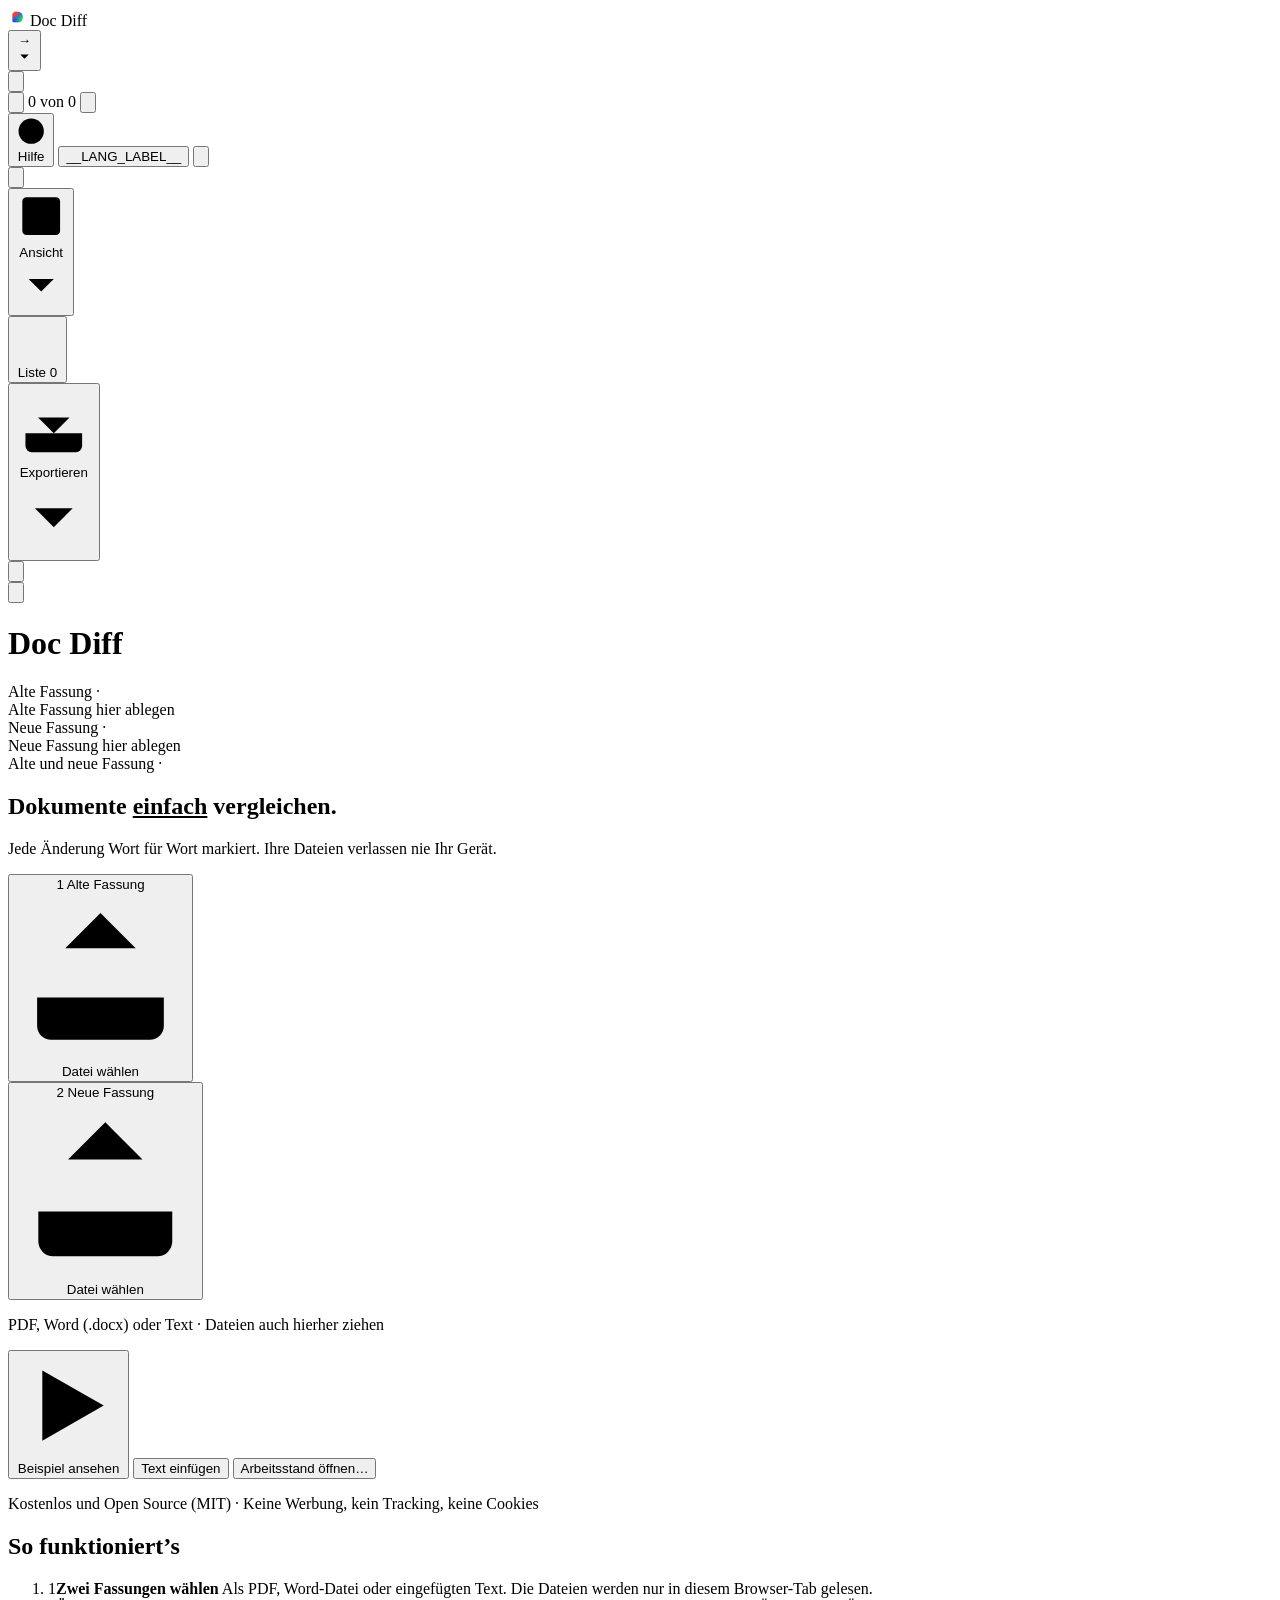
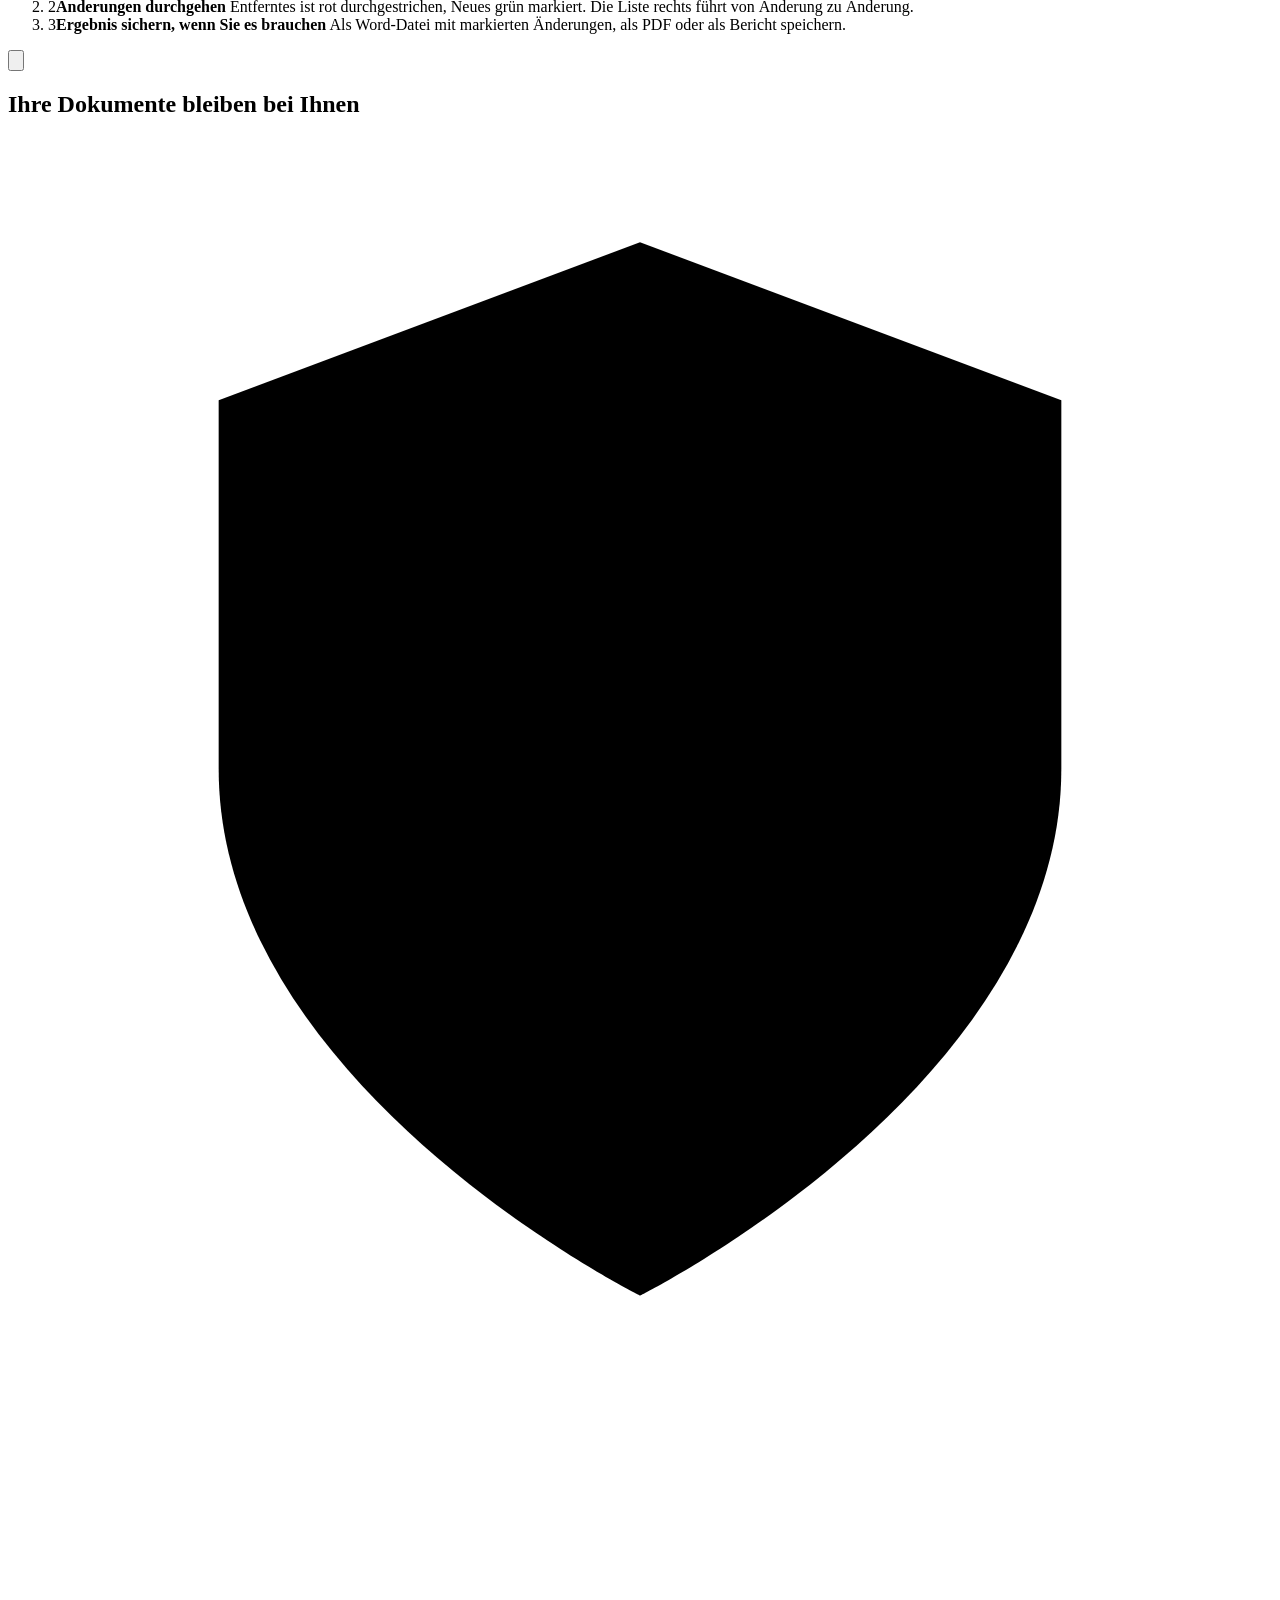
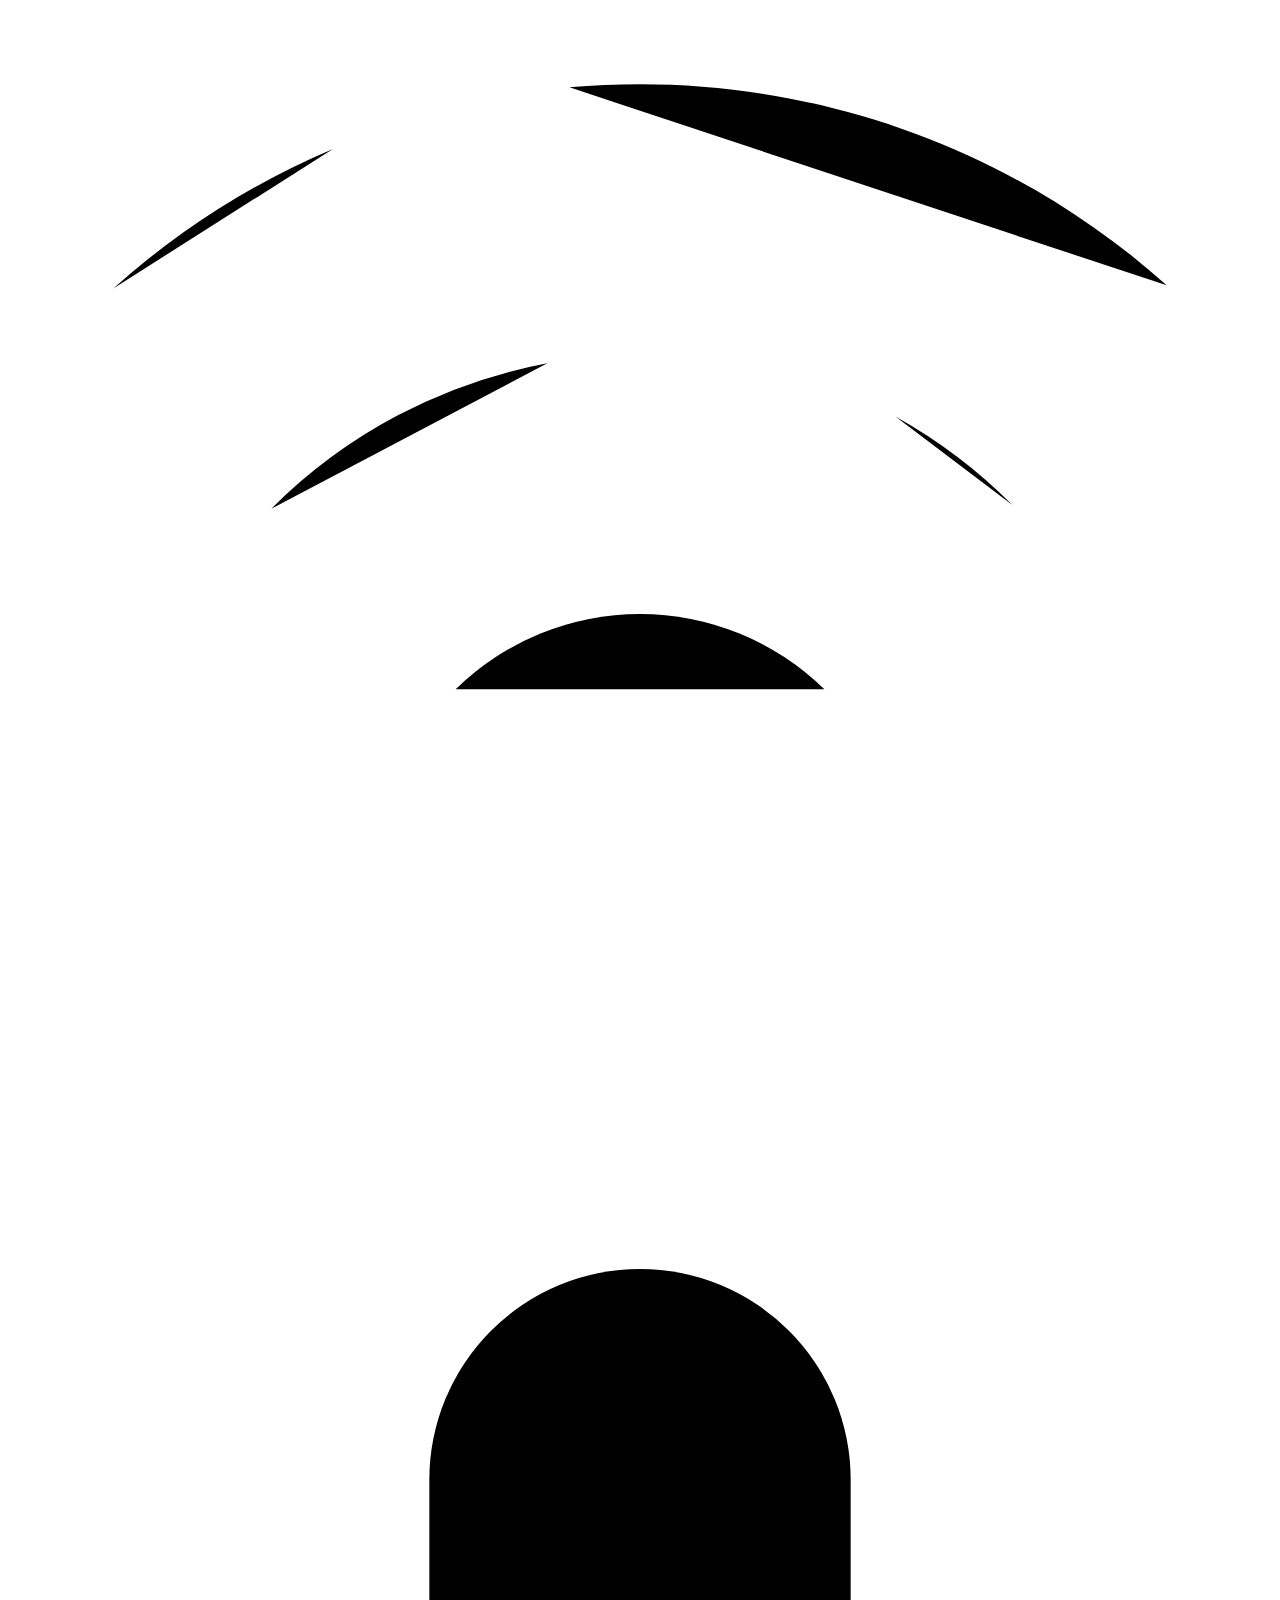
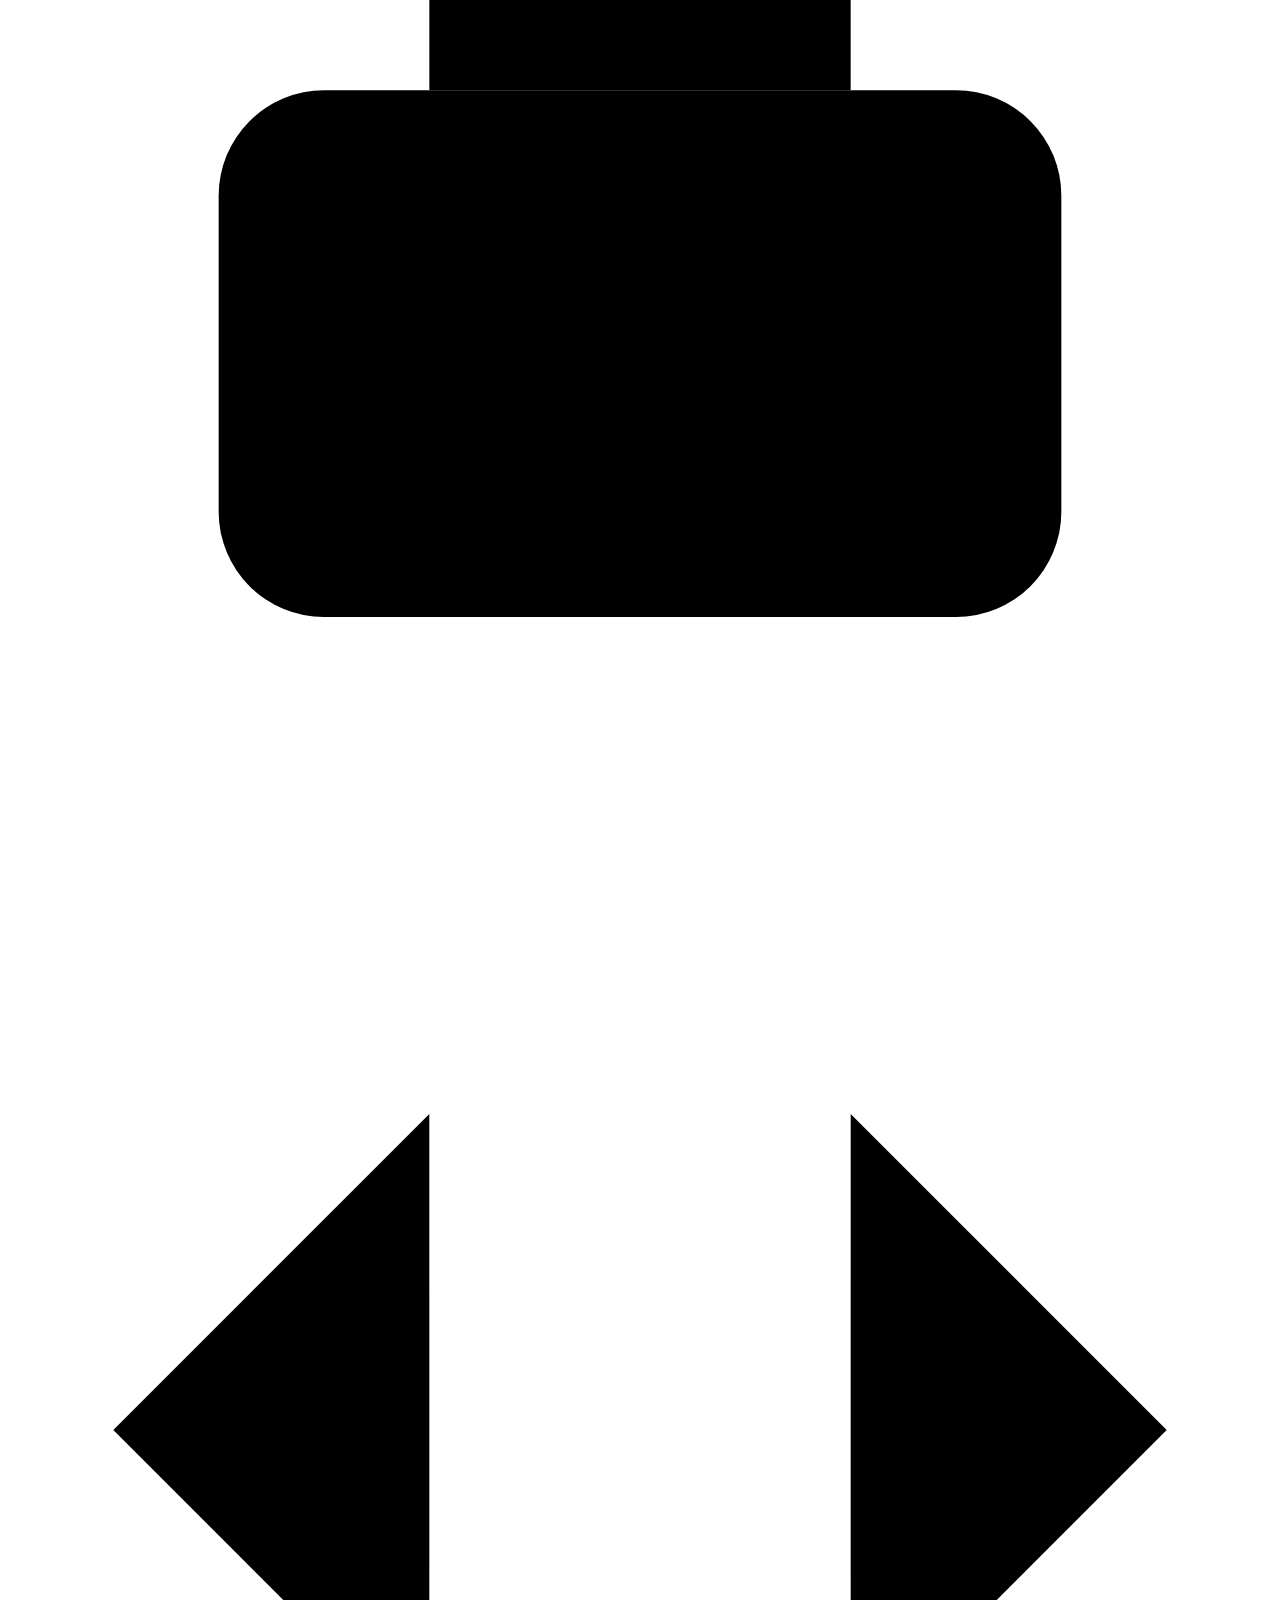
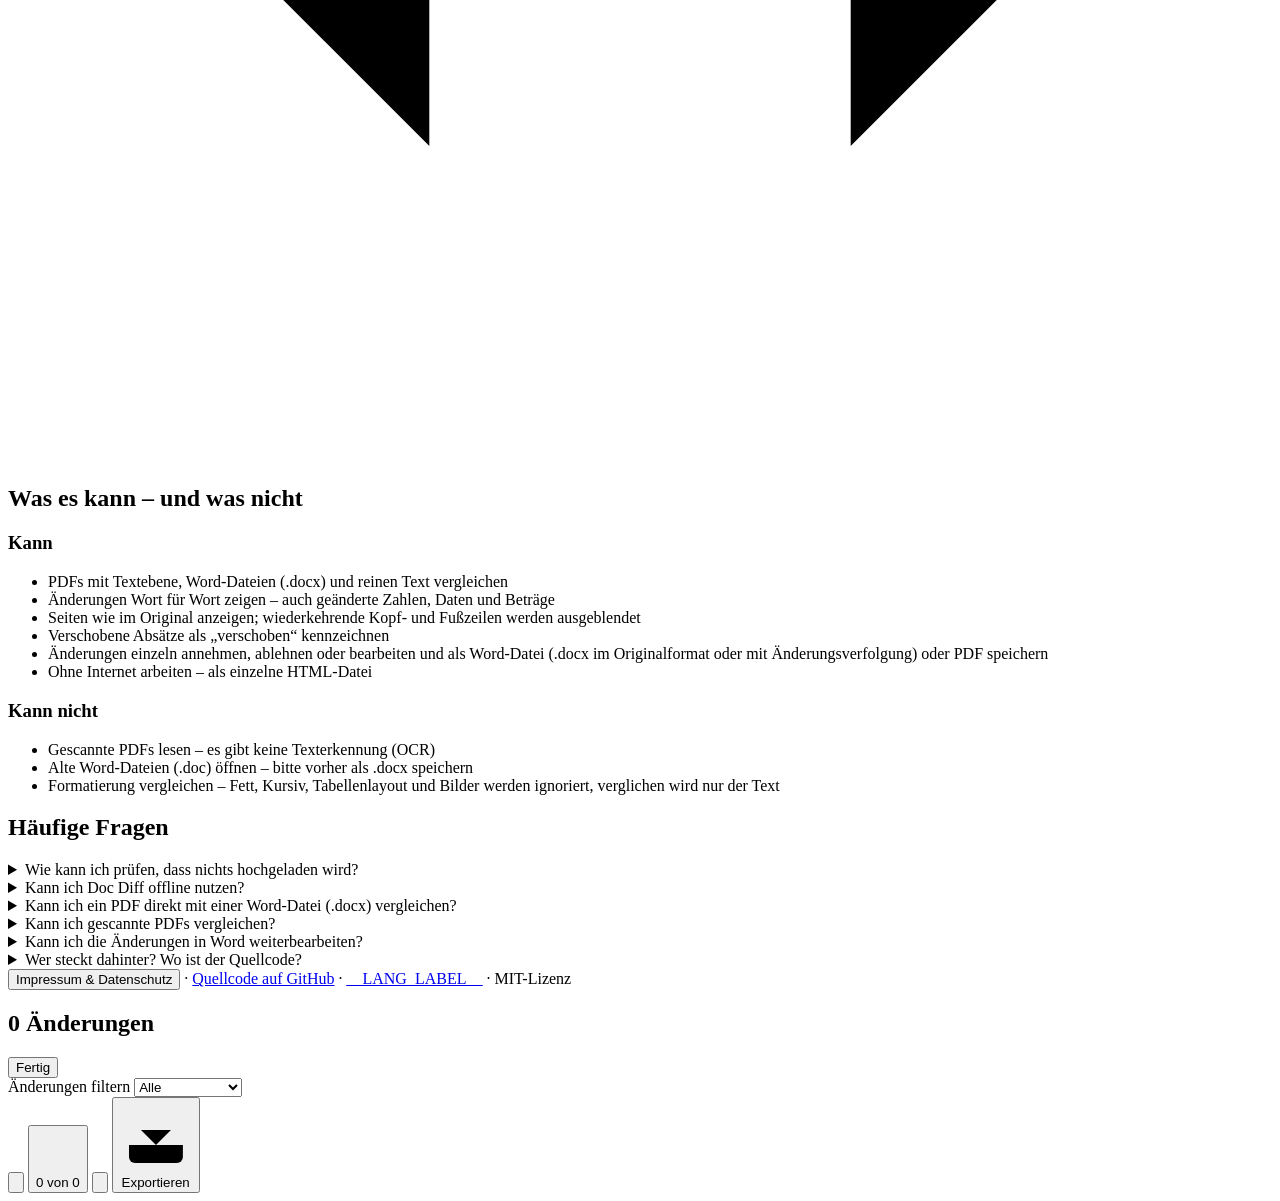
<file: src/template.html>
<!DOCTYPE html>
<!--
  Doc Diff — 100% Client-Side Document Comparison (PDF / DOCX / TXT)
  Copyright (c) 2026 Tobias Schnorpfeil (MIT License)
  Website: https://docdiff.app
  Repository: https://github.com/tschnorpfeil/docdiff

  Security & Privacy Architecture:
  - Zero-Backend, Zero-Network: Enforced via Content-Security-Policy (connect-src 'none'; form-action 'none')
  - Zero-Persistence: All parsing and diffing runs strictly in volatile browser RAM (no localStorage, IndexedDB, or cookies)
  - Standalone Single-File HTML: Works both hosted on static pages and opened locally via file://

  Bundled Open-Source Components (see THIRD_PARTY_NOTICES.md):
  - Geist & Geist Mono Fonts: Copyright (c) Vercel, Inc. (SIL Open Font License 1.1)
  - Mozilla PDF.js v3.11.174: Copyright (c) Mozilla Foundation (Apache License 2.0)
  - Mammoth.js v1.6.0: Copyright (c) Michael Williamson (BSD-2-Clause License)
  - jsdiff v5.2.0: Copyright (c) Kevin Decker (BSD-3-Clause License)
-->
<html __HTML_ATTRS__>
<head>
  <meta charset="UTF-8" />
  <meta name="viewport" content="width=device-width, initial-scale=1.0, viewport-fit=cover" />
  <!-- Hardened Content Security Policy: Physically blocks all outbound network connections (connect-src 'none') -->
  <meta http-equiv="Content-Security-Policy" content="default-src 'none'; script-src 'unsafe-inline'; style-src 'unsafe-inline'; font-src data:; img-src 'self' data: blob:; manifest-src 'self'; connect-src 'none'; media-src 'none'; object-src 'none'; child-src 'none'; worker-src blob:; frame-src 'none'; form-action 'none'; base-uri 'none';" />
  <meta name="referrer" content="no-referrer" />
  <meta name="color-scheme" content="light dark" />
  <!-- Dark theme before the first paint: the app script runs only at the end of the large body, so
       without this the page paints light first and fades its buttons and drop slots to dark. -->
  <script>if (window.matchMedia && matchMedia('(prefers-color-scheme: dark)').matches) document.documentElement.classList.add('dark');</script>
  <title>__I18N:metaTitle__</title>
  <meta name="description" content="__I18N:metaDescription__" />
  <meta name="application-name" content="Doc Diff" />
  <meta name="author" content="Tobias Schnorpfeil" />
  <meta name="theme-color" media="(prefers-color-scheme: light)" content="#f9f9f9" />
  <meta name="theme-color" media="(prefers-color-scheme: dark)" content="#060606" />
  <link rel="canonical" href="__PAGE_URL__" />
  <link rel="alternate" hreflang="de" href="https://docdiff.app/" />
  <link rel="alternate" hreflang="en" href="https://docdiff.app/en/" />
  <link rel="alternate" hreflang="x-default" href="https://docdiff.app/" />
  <link rel="alternate" type="text/plain" href="https://docdiff.app/llms.txt" title="LLMs.txt" />
  <link rel="alternate" type="text/plain" href="https://docdiff.app/llms-full.txt" title="LLMs-full.txt" />
  <link rel="icon" type="image/svg+xml" href="data:image/svg+xml,%3Csvg xmlns='http://www.w3.org/2000/svg' viewBox='100 80 340 340' fill='none'%3E%3Cdefs%3E%3ClinearGradient id='gp' x1='135' y1='115' x2='395' y2='395' gradientUnits='userSpaceOnUse'%3E%3Cstop offset='0%25' stop-color='%23ff3b30'/%3E%3Cstop offset='24%25' stop-color='%23ef4444'/%3E%3Cstop offset='50%25' stop-color='%232563eb'/%3E%3Cstop offset='68%25' stop-color='%230284c7'/%3E%3Cstop offset='88%25' stop-color='%2310b981'/%3E%3Cstop offset='100%25' stop-color='%2334c759'/%3E%3C/linearGradient%3E%3CradialGradient id='gr' cx='22%25' cy='18%25' r='50%25'%3E%3Cstop offset='0%25' stop-color='%23ff3b30'/%3E%3Cstop offset='100%25' stop-color='%23ff3b30' stop-opacity='0'/%3E%3C/radialGradient%3E%3CradialGradient id='gb' cx='24%25' cy='80%25' r='55%25'%3E%3Cstop offset='0%25' stop-color='%231d4ed8' stop-opacity='0.95'/%3E%3Cstop offset='100%25' stop-color='%232563eb' stop-opacity='0'/%3E%3C/radialGradient%3E%3CradialGradient id='gg' cx='84%25' cy='68%25' r='58%25'%3E%3Cstop offset='0%25' stop-color='%2330d158'/%3E%3Cstop offset='100%25' stop-color='%2310b981' stop-opacity='0'/%3E%3C/radialGradient%3E%3CclipPath id='dChip'%3E%3Cpath d='M 122 170 L 194 98 H 262 C 358 98 420 162 420 256 C 420 350 358 414 262 414 H 170 C 143.5 414 122 392.5 122 366 Z'/%3E%3C/clipPath%3E%3C/defs%3E%3Cg clip-path='url(%23dChip)'%3E%3Crect x='100' y='80' width='340' height='340' fill='url(%23gp)'/%3E%3Crect x='100' y='80' width='340' height='340' fill='url(%23gb)'/%3E%3Crect x='100' y='80' width='340' height='340' fill='url(%23gr)'/%3E%3Crect x='100' y='80' width='340' height='340' fill='url(%23gg)'/%3E%3C/g%3E%3C/svg%3E" />
  <link rel="icon" href="__ASSET_BASE__favicon.ico" sizes="any" />
  <link rel="apple-touch-icon" href="__ASSET_BASE__apple-touch-icon.png" />
  <link rel="manifest" href="__ASSET_BASE__manifest.webmanifest" />
  <meta property="og:type" content="website" />
  <meta property="og:url" content="__PAGE_URL__" />
  <meta property="og:site_name" content="Doc Diff" />
  <meta property="og:locale" content="__OG_LOCALE__" />
  <meta property="og:locale:alternate" content="__OG_LOCALE_ALT__" />
  <meta property="og:title" content="__I18N:metaTitle__" />
  <meta property="og:description" content="__I18N:metaDescription__" />
  <meta property="og:image" content="__OG_IMAGE__" />
  <meta property="og:image:type" content="image/png" />
  <meta property="og:image:width" content="2400" />
  <meta property="og:image:height" content="1260" />
  <meta property="og:image:alt" content="__I18N:ogImageAlt__" />
  <meta name="twitter:card" content="summary_large_image" />
  <meta name="twitter:title" content="__I18N:metaTitle__" />
  <meta name="twitter:description" content="__I18N:metaDescription__" />
  <meta name="twitter:image" content="__OG_IMAGE__" />
  <meta name="twitter:image:alt" content="__I18N:ogImageAlt__" />

  <!-- Structured data (schema.org). A data block: browsers never execute it. -->
  <script type="application/ld+json">
__JSON_LD__
  </script>

  <style>
__APP_CSS__
  </style>
</head>
<body>

  <input type="file" id="file-input-left" accept=".pdf,.docx,.txt,.md,.html" multiple style="display:none" />
  <input type="file" id="file-input-right" accept=".pdf,.docx,.txt,.md,.html" multiple style="display:none" />
  <input type="file" id="file-input-session" accept=".docdiff" style="display:none" />

  <!-- ── 1. TOP BAR: the only permanent chrome of the comparison (≈52 px) ───────────────── -->
  <header class="topbar" id="topbar">
    <div class="tb-left">
      <span class="tb-brand">
      <svg class="brand-logo" width="18" height="18" viewBox="0 0 512 512" fill="none" aria-hidden="true">
        <defs>
          <linearGradient id="blg-prism" x1="135" y1="115" x2="395" y2="395" gradientUnits="userSpaceOnUse">
            <stop offset="0%" stop-color="#ff3b30"/>
            <stop offset="24%" stop-color="#ef4444"/>
            <stop offset="50%" stop-color="#2563eb"/>
            <stop offset="68%" stop-color="#0284c7"/>
            <stop offset="88%" stop-color="#10b981"/>
            <stop offset="100%" stop-color="#34c759"/>
          </linearGradient>
          <radialGradient id="blg-bot" cx="24%" cy="80%" r="55%">
            <stop offset="0%" stop-color="#1d4ed8" stop-opacity="0.95"/>
            <stop offset="100%" stop-color="#2563eb" stop-opacity="0"/>
          </radialGradient>
          <radialGradient id="blg-top" cx="22%" cy="18%" r="50%">
            <stop offset="0%" stop-color="#ff3b30"/>
            <stop offset="100%" stop-color="#ff3b30" stop-opacity="0"/>
          </radialGradient>
          <radialGradient id="blg-right" cx="84%" cy="68%" r="58%">
            <stop offset="0%" stop-color="#30d158"/>
            <stop offset="100%" stop-color="#10b981" stop-opacity="0"/>
          </radialGradient>
          <clipPath id="blg-chip">
            <path d="M 122 170 L 194 98 H 262 C 358 98 420 162 420 256 C 420 350 358 414 262 414 H 170 C 143.5 414 122 392.5 122 366 Z"/>
          </clipPath>
        </defs>
        <g clip-path="url(#blg-chip)">
          <rect x="100" y="80" width="340" height="360" fill="url(#blg-prism)"/>
          <rect x="100" y="80" width="340" height="360" fill="url(#blg-bot)"/>
          <rect x="100" y="80" width="340" height="360" fill="url(#blg-top)"/>
          <rect x="100" y="80" width="340" height="360" fill="url(#blg-right)"/>
        </g>
      </svg>
        <span class="app-title">Doc Diff</span>
      </span>

      <div class="pop-wrap compare-only" id="files-wrap">
        <button type="button" class="tb-files" id="btn-files" aria-expanded="false" aria-controls="files-pop">
          <span class="tb-file" id="files-left" aria-hidden="true"></span>
          <span class="tb-file-arrow" aria-hidden="true">→</span>
          <span class="tb-file" id="files-right" aria-hidden="true"></span>
          <span class="sr-only" id="files-label"></span>
          <svg class="icon tb-chev" viewBox="0 0 24 24" aria-hidden="true"><path d="m6 9 6 6 6-6"/></svg>
        </button>
        <div class="popover files-pop" id="files-pop" role="group" aria-labelledby="files-pop-title" hidden>
          <h2 class="sr-only" id="files-pop-title" data-i18n="filesTitle">Dokumente</h2>
          <section class="fp-doc">
            <p class="fp-role" data-i18n="colLeft">Alte Fassung</p>
            <p class="fp-name" id="fp-name-left"></p>
            <p class="fp-meta" id="meta-left"></p>
            <div class="fp-actions">
            <button type="button" class="btn fp-btn" id="btn-upload-left" aria-label="Alte Fassung ersetzen…" data-i18n-label="replaceLeft">
              <svg class="icon" viewBox="0 0 24 24" aria-hidden="true"><path d="M21 15v4a2 2 0 0 1-2 2H5a2 2 0 0 1-2-2v-4"/><polyline points="17 8 12 3 7 8"/><line x1="12" y1="3" x2="12" y2="15"/></svg>
              <span data-i18n="replaceShort">Ersetzen…</span>
            </button>
            <button type="button" class="btn btn-ghost fp-btn" id="btn-clear-left" aria-label="Alte Fassung entfernen" data-i18n-label="slotClearLeft" hidden><span data-i18n="removeShort">Entfernen</span></button>
            </div>
          </section>
          <section class="fp-doc">
            <p class="fp-role" data-i18n="colRight">Neue Fassung</p>
            <p class="fp-name" id="fp-name-right"></p>
            <p class="fp-meta" id="meta-right"></p>
            <div class="fp-actions">
            <button type="button" class="btn fp-btn" id="btn-upload-right" aria-label="Neue Fassung ersetzen…" data-i18n-label="replaceRight">
              <svg class="icon" viewBox="0 0 24 24" aria-hidden="true"><path d="M21 15v4a2 2 0 0 1-2 2H5a2 2 0 0 1-2-2v-4"/><polyline points="17 8 12 3 7 8"/><line x1="12" y1="3" x2="12" y2="15"/></svg>
              <span data-i18n="replaceShort">Ersetzen…</span>
            </button>
            <button type="button" class="btn btn-ghost fp-btn" id="btn-clear-right" aria-label="Neue Fassung entfernen" data-i18n-label="slotClearRight" hidden><span data-i18n="removeShort">Entfernen</span></button>
            </div>
          </section>
          <div class="fp-foot">
            <button type="button" class="btn btn-ghost fp-btn" id="btn-swap-docs">
              <svg class="icon" viewBox="0 0 24 24" aria-hidden="true"><path d="m16 3 4 4-4 4"/><path d="M20 7H4"/><path d="m8 21-4-4 4-4"/><path d="M4 17h16"/></svg>
              <span data-i18n="swapBtn">Alte und neue Fassung tauschen</span>
            </button>
          </div>
        </div>
      </div>
      <!-- Direct swap: forwards to #btn-swap-docs (same handler, same unsaved-work guard) -->
      <button type="button" class="tb-icon-btn tb-swap compare-only hide-phone" id="btn-swap-quick" aria-label="Alte und neue Fassung tauschen" data-i18n-label="swapBtn" data-tooltip="">
        <svg class="icon" viewBox="0 0 24 24" aria-hidden="true"><path d="m16 3 4 4-4 4"/><path d="M20 7H4"/><path d="m8 21-4-4 4-4"/><path d="M4 17h16"/></svg>
      </button>
    </div>

    <div class="tb-center compare-only">
      <div class="stepper" role="group" aria-label="Änderungen durchgehen" data-i18n-label="dockLabel">
        <button type="button" class="tb-icon-btn" id="btn-prev" aria-label="Vorherige Änderung" data-i18n-label="prevLabel">
          <svg class="icon" viewBox="0 0 24 24" aria-hidden="true"><path d="m15 18-6-6 6-6"/></svg>
        </button>
        <span class="step-pos" id="step-pos">0 von 0</span>
        <button type="button" class="tb-icon-btn" id="btn-next" aria-label="Nächste Änderung" data-i18n-label="nextLabel">
          <svg class="icon" viewBox="0 0 24 24" aria-hidden="true"><path d="m9 18 6-6-6-6"/></svg>
        </button>
      </div>
    </div>

    <div class="tb-right">
      <!-- Help: same place on the landing page and in the comparison -->
      <button type="button" class="btn btn-ghost hide-phone-compare" id="btn-help">
        <svg class="icon" viewBox="0 0 24 24" aria-hidden="true"><circle cx="12" cy="12" r="10"/><path d="M9.09 9a3 3 0 0 1 5.83 1c0 2-3 3-3 3"/><path d="M12 17h.01"/></svg>
        <span data-i18n="helpBtn">Hilfe</span>
      </button>
      <!-- Landing page only -->
      <button type="button" class="btn btn-ghost landing-only" id="btn-lang">__LANG_LABEL__</button>
      <button type="button" class="btn btn-icon btn-ghost landing-only" id="btn-theme">
        <svg class="icon" id="theme-icon" viewBox="0 0 24 24" aria-hidden="true"><path d="M12 3a6 6 0 0 0 9 9 9 9 0 1 1-9-9Z"/></svg>
      </button>

      <!-- Comparison only -->
      <div class="search compare-only" id="search-wrap">
        <button type="button" class="tb-icon-btn" id="btn-search" aria-expanded="false" aria-controls="search-panel" aria-label="Im Dokument suchen" data-i18n-label="searchLabel">
          <svg class="icon" viewBox="0 0 24 24" aria-hidden="true"><circle cx="11" cy="11" r="8"/><path d="m21 21-4.3-4.3"/></svg>
        </button>
        <div class="search-panel" id="search-panel" role="search" hidden>
          <svg class="icon search-glyph" viewBox="0 0 24 24" aria-hidden="true"><circle cx="11" cy="11" r="8"/><path d="m21 21-4.3-4.3"/></svg>
          <input type="search" id="search-input" autocomplete="off" spellcheck="false" enterkeyhint="search" aria-label="Im Dokument suchen" data-i18n-label="searchLabel" aria-describedby="search-count" />
          <span class="search-count" id="search-count" role="status" aria-live="polite" aria-atomic="true"></span>
          <button type="button" class="tb-icon-btn sm" id="btn-search-prev" aria-label="Vorheriger Treffer" data-i18n-label="searchPrev">
            <svg class="icon" viewBox="0 0 24 24" aria-hidden="true"><path d="m18 15-6-6-6 6"/></svg>
          </button>
          <button type="button" class="tb-icon-btn sm" id="btn-search-next" aria-label="Nächster Treffer" data-i18n-label="searchNext">
            <svg class="icon" viewBox="0 0 24 24" aria-hidden="true"><path d="m6 9 6 6 6-6"/></svg>
          </button>
          <button type="button" class="tb-icon-btn sm" id="btn-search-close" aria-label="Suche schließen" data-i18n-label="searchClose">
            <svg class="icon" viewBox="0 0 24 24" aria-hidden="true"><path d="M18 6 6 18"/><path d="m6 6 12 12"/></svg>
          </button>
        </div>
      </div>

      <div class="menu-wrap compare-only" id="view-menu-wrap">
        <button type="button" class="btn btn-ghost tb-btn hide-phone" id="btn-view-menu" aria-haspopup="menu" aria-expanded="false" aria-controls="view-menu">
          <svg class="icon tb-compact-icon" viewBox="0 0 24 24" aria-hidden="true"><rect width="18" height="18" x="3" y="3" rx="2"/><path d="M12 3v18"/></svg>
          <span class="tb-label" data-i18n="viewMenu">Ansicht</span>
          <svg class="icon tb-chev" viewBox="0 0 24 24" aria-hidden="true"><path d="m6 9 6 6 6-6"/></svg>
        </button>
        <div class="menu menu-right" id="view-menu" role="menu" aria-labelledby="btn-view-menu" hidden>
          <div class="menu-group hide-phone" role="group" aria-labelledby="vm-layout">
            <span class="menu-label" id="vm-layout" data-i18n="viewLayoutLabel">Darstellung</span>
            <div class="menu-seg">
              <button type="button" class="menu-item seg-item" role="menuitemradio" aria-checked="true" id="btn-mode-split"><svg class="icon" viewBox="0 0 24 24" aria-hidden="true"><rect width="18" height="16" x="3" y="4" rx="2"/><path d="M12 4v16"/></svg><span data-i18n="modeSplit">Nebeneinander</span></button>
              <button type="button" class="menu-item seg-item" role="menuitemradio" aria-checked="false" id="btn-mode-inline"><svg class="icon" viewBox="0 0 24 24" aria-hidden="true"><rect width="18" height="16" x="3" y="4" rx="2"/><path d="M3 12h18"/></svg><span data-i18n="modeInline">Untereinander</span></button>
            </div>
          </div>
          <div class="menu-sep hide-phone" role="separator"></div>
          <button type="button" class="menu-item" role="menuitemcheckbox" aria-checked="true" id="btn-page-breaks"><span class="mi-check" aria-hidden="true"></span><span data-i18n="pageBreaks">Seitenumbrüche anzeigen</span></button>
          <button type="button" class="menu-item" role="menuitemcheckbox" aria-checked="false" id="btn-only-changes"><span class="mi-check" aria-hidden="true"></span><span data-i18n="onlyChanges">Nur Änderungen</span></button>
          <button type="button" class="menu-item" role="menuitemcheckbox" aria-checked="true" id="btn-filter-hf"><span class="mi-check" aria-hidden="true"></span><span data-i18n="hfFilterBtn">Kopf-/Fußzeilen ausblenden</span><span class="mi-hint" id="hf-count-badge"></span></button>
          <button type="button" class="menu-item" role="menuitemcheckbox" aria-checked="true" id="btn-toggle-sidebar"><span class="mi-check" aria-hidden="true"></span><span data-i18n="sidebarToggle">Änderungsliste</span></button>
          <div class="menu-sep" role="separator"></div>
          <div class="menu-group" role="group" aria-labelledby="vm-theme">
            <span class="menu-label" id="vm-theme" data-i18n="themeLabel">Farbschema</span>
            <div class="menu-seg">
              <button type="button" class="menu-item seg-item" role="menuitemradio" aria-checked="false" data-theme-pref="light"><svg class="icon" viewBox="0 0 24 24" aria-hidden="true"><circle cx="12" cy="12" r="4"/><path d="M12 2v2"/><path d="M12 20v2"/><path d="m4.93 4.93 1.41 1.41"/><path d="m17.66 17.66 1.41 1.41"/><path d="M2 12h2"/><path d="M20 12h2"/><path d="m6.34 17.66-1.41 1.41"/><path d="m19.07 4.93-1.41 1.41"/></svg><span data-i18n="themeLight">Hell</span></button>
              <button type="button" class="menu-item seg-item" role="menuitemradio" aria-checked="false" data-theme-pref="dark"><svg class="icon" viewBox="0 0 24 24" aria-hidden="true"><path d="M12 3a6 6 0 0 0 9 9 9 9 0 1 1-9-9Z"/></svg><span data-i18n="themeDark">Dunkel</span></button>
              <button type="button" class="menu-item seg-item" role="menuitemradio" aria-checked="true" data-theme-pref="system"><svg class="icon" viewBox="0 0 24 24" aria-hidden="true"><rect width="20" height="14" x="2" y="3" rx="2"/><path d="M8 21h8"/><path d="M12 17v4"/></svg><span data-i18n="themeSystem">System</span></button>
            </div>
          </div>
        </div>
      </div>

      <button type="button" class="btn btn-ghost tb-btn compare-only tablet-only" id="btn-list" aria-expanded="false" aria-controls="sidebar">
        <svg class="icon" viewBox="0 0 24 24" aria-hidden="true"><line x1="8" y1="6" x2="21" y2="6"/><line x1="8" y1="12" x2="21" y2="12"/><line x1="8" y1="18" x2="21" y2="18"/><line x1="3" y1="6" x2="3.01" y2="6"/><line x1="3" y1="12" x2="3.01" y2="12"/><line x1="3" y1="18" x2="3.01" y2="18"/></svg>
        <span class="tb-label" data-i18n="mobList">Liste</span>
        <span class="tb-count" id="btn-list-count">0</span>
      </button>

      <div class="menu-wrap compare-only" id="export-dropdown-wrap">
        <button type="button" class="btn btn-primary tb-btn hide-phone" id="btn-export-menu" aria-haspopup="menu" aria-expanded="false" aria-controls="export-menu">
          <svg class="icon" viewBox="0 0 24 24" aria-hidden="true"><path d="M21 15v4a2 2 0 0 1-2 2H5a2 2 0 0 1-2-2v-4"/><polyline points="7 10 12 15 17 10"/><line x1="12" y1="15" x2="12" y2="3"/></svg>
          <span id="i18n-btn-export" data-i18n="exportBtn">Exportieren</span>
          <svg class="icon tb-chev" viewBox="0 0 24 24" aria-hidden="true"><path d="m6 9 6 6 6-6"/></svg>
        </button>
        <div class="menu menu-right menu-export" id="export-menu" role="menu" aria-labelledby="btn-export-menu" hidden>
          <div class="menu-group" role="group" aria-labelledby="exp-sec-final">
            <div class="menu-label menu-label-2line" id="exp-sec-final"><span data-i18n="expSecFinal">Endfassung</span><span class="menu-label-desc" id="exp-sec-final-desc" data-i18n="expSecFinalDesc"></span></div>
            <button type="button" class="menu-item mi-2line" data-export="word-final" role="menuitem"><svg class="icon" viewBox="0 0 24 24" aria-hidden="true"><path d="M14 2H6a2 2 0 0 0-2 2v16a2 2 0 0 0 2 2h12a2 2 0 0 0 2-2V8z"/><polyline points="14 2 14 8 20 8"/><path d="m8 13 1.5 5 2.5-4 2.5 4 1.5-5"/></svg><span class="mi-text"><span class="mi-title" data-i18n="expWordFinal"></span><span class="mi-desc" id="exp-desc-word-final"></span></span></button>
            <button type="button" class="menu-item mi-2line" data-export="print-final" role="menuitem"><svg class="icon" viewBox="0 0 24 24" aria-hidden="true"><path d="M14 2H6a2 2 0 0 0-2 2v16a2 2 0 0 0 2 2h12a2 2 0 0 0 2-2V8z"/><polyline points="14 2 14 8 20 8"/><path d="M9 15h6"/><path d="M9 18h4"/></svg><span class="mi-text"><span class="mi-title" data-i18n="expPdfFinal"></span><span class="mi-desc" id="exp-desc-print-final" data-i18n="expPdfFinalDesc"></span></span></button>
            <button type="button" class="menu-item mi-2line" data-export="copy" role="menuitem"><svg class="icon" viewBox="0 0 24 24" aria-hidden="true"><rect width="14" height="14" x="8" y="8" rx="2" ry="2"/><path d="M4 16c-1.1 0-2-.9-2-2V4c0-1.1.9-2 2-2h10c1.1 0 2 .9 2 2"/></svg><span class="mi-text"><span class="mi-title" data-i18n="expCopy"></span><span class="mi-desc" id="exp-desc-copy" data-i18n="expCopyDesc"></span></span></button>
          </div>
          <div class="menu-sep" role="separator"></div>
          <div class="menu-group" role="group" aria-labelledby="exp-sec-compare">
            <div class="menu-label menu-label-2line" id="exp-sec-compare"><span data-i18n="expSecCompare">Vergleich</span><span class="menu-label-desc" data-i18n="expSecCompareDesc"></span></div>
            <button type="button" class="menu-item mi-2line" data-export="word" role="menuitem"><svg class="icon" viewBox="0 0 24 24" aria-hidden="true"><path d="M14 2H6a2 2 0 0 0-2 2v16a2 2 0 0 0 2 2h12a2 2 0 0 0 2-2V8z"/><polyline points="14 2 14 8 20 8"/><path d="m8 13 1.5 5 2.5-4 2.5 4 1.5-5"/></svg><span class="mi-text"><span class="mi-title" data-i18n="expWord"></span><span class="mi-desc" id="exp-desc-word"></span></span></button>
            <button type="button" class="menu-item mi-2line" data-export="print-split" role="menuitem"><svg class="icon" viewBox="0 0 24 24" aria-hidden="true"><rect width="18" height="16" x="3" y="4" rx="2"/><path d="M12 4v16"/></svg><span class="mi-text"><span class="mi-title" data-i18n="expPdfSplit"></span><span class="mi-desc" id="exp-desc-print-split" data-i18n="expPdfSplitDesc"></span></span></button>
            <button type="button" class="menu-item mi-2line" data-export="print-inline" role="menuitem"><svg class="icon" viewBox="0 0 24 24" aria-hidden="true"><rect width="16" height="18" x="4" y="3" rx="2"/><path d="M8 8h8"/><path d="M8 12h8"/><path d="M8 16h5"/></svg><span class="mi-text"><span class="mi-title" data-i18n="expPdfInline"></span><span class="mi-desc" id="exp-desc-print-inline" data-i18n="expPdfInlineDesc"></span></span></button>
          </div>
          <div class="menu-sep" role="separator"></div>
          <button type="button" class="menu-item" role="menuitem" id="btn-more-formats" aria-expanded="false" aria-controls="more-formats"><svg class="icon" viewBox="0 0 24 24" aria-hidden="true"><rect width="7" height="7" x="3" y="3" rx="1"/><rect width="7" height="7" x="14" y="3" rx="1"/><rect width="7" height="7" x="14" y="14" rx="1"/><rect width="7" height="7" x="3" y="14" rx="1"/></svg><span data-i18n="moreFormats">Weitere Formate</span><svg class="icon mi-chev" viewBox="0 0 24 24" aria-hidden="true"><path d="m9 18 6-6-6-6"/></svg></button>
          <div class="menu-sub" id="more-formats" role="group" aria-labelledby="btn-more-formats" hidden>
            <button type="button" class="menu-item" data-export="html" role="menuitem"><svg class="icon" viewBox="0 0 24 24" aria-hidden="true"><circle cx="12" cy="12" r="10"/><path d="M2 12h20"/><path d="M12 2a15 15 0 0 1 0 20a15 15 0 0 1 0-20"/></svg><span data-i18n="expHtml">Bericht als Webseite (.html)</span></button>
            <button type="button" class="menu-item" data-export="md" role="menuitem"><svg class="icon" viewBox="0 0 24 24" aria-hidden="true"><path d="M14 2H6a2 2 0 0 0-2 2v16a2 2 0 0 0 2 2h12a2 2 0 0 0 2-2V8z"/><line x1="16" y1="13" x2="8" y2="13"/><line x1="16" y1="17" x2="8" y2="17"/></svg><span data-i18n="expMd">Bericht als Markdown (.md)</span></button>
            <button type="button" class="menu-item" data-export="txt" role="menuitem"><svg class="icon" viewBox="0 0 24 24" aria-hidden="true"><path d="M14 2H6a2 2 0 0 0-2 2v16a2 2 0 0 0 2 2h12a2 2 0 0 0 2-2V8z"/><polyline points="14 2 14 8 20 8"/></svg><span data-i18n="expTxt">Endfassung als Textdatei (.txt)</span></button>
          </div>
        </div>
      </div>

      <div class="menu-wrap compare-only" id="more-menu-wrap">
        <button type="button" class="tb-icon-btn" id="btn-more" aria-haspopup="menu" aria-expanded="false" aria-controls="more-menu" aria-label="Weitere Aktionen" data-i18n-label="moreLabel">
          <svg class="icon" viewBox="0 0 24 24" aria-hidden="true"><circle cx="5" cy="12" r="1.4"/><circle cx="12" cy="12" r="1.4"/><circle cx="19" cy="12" r="1.4"/></svg>
        </button>
        <div class="menu menu-right" id="more-menu" role="menu" aria-labelledby="btn-more" hidden>
          <button type="button" class="menu-item" role="menuitem" id="btn-clear"><svg class="icon" viewBox="0 0 24 24" aria-hidden="true"><path d="M5 12h14"/><path d="M12 5v14"/></svg><span data-i18n="clearBtn">Neuer Vergleich</span></button>
          <button type="button" class="menu-item" role="menuitem" id="btn-paste-modal" hidden><svg class="icon" viewBox="0 0 24 24" aria-hidden="true"><path d="M14 2H6a2 2 0 0 0-2 2v16a2 2 0 0 0 2 2h12a2 2 0 0 0 2-2V8z"/><polyline points="14 2 14 8 20 8"/><line x1="16" y1="13" x2="8" y2="13"/><line x1="16" y1="17" x2="8" y2="17"/></svg><span data-i18n="textBtn">Text einfügen/bearbeiten</span></button>
          <div class="menu-sep" role="separator"></div>
          <button type="button" class="menu-item" role="menuitem" data-session-action="save" id="menu-save"><svg class="icon" viewBox="0 0 24 24" aria-hidden="true"><path d="M19 21H5a2 2 0 0 1-2-2V5a2 2 0 0 1 2-2h11l5 5v11a2 2 0 0 1-2 2z"/><polyline points="17 21 17 13 7 13 7 21"/><polyline points="7 3 7 8 15 8"/></svg><span data-i18n="sessionSave">Arbeitsstand speichern…</span></button>
          <button type="button" class="menu-item btn-open-session" role="menuitem" id="menu-open"><svg class="icon" viewBox="0 0 24 24" aria-hidden="true"><path d="m6 14 1.5-2.9A2 2 0 0 1 9.24 10H20a2 2 0 0 1 1.94 2.5l-1.54 6a2 2 0 0 1-1.95 1.5H4a2 2 0 0 1-2-2V5a2 2 0 0 1 2-2h3.9a2 2 0 0 1 1.69.9l.81 1.2a2 2 0 0 0 1.67.9H18a2 2 0 0 1 2 2v2"/></svg><span data-i18n="sessionOpen">Arbeitsstand öffnen…</span></button>
          <div class="menu-sep" role="separator"></div>
          <button type="button" class="menu-item phone-only" role="menuitem" id="menu-view"><svg class="icon" viewBox="0 0 24 24" aria-hidden="true"><rect width="18" height="18" x="3" y="3" rx="2"/><path d="M12 3v18"/></svg><span data-i18n="viewMenu">Ansicht</span></button>
          <button type="button" class="menu-item phone-only" role="menuitem" id="menu-help"><svg class="icon" viewBox="0 0 24 24" aria-hidden="true"><circle cx="12" cy="12" r="10"/><path d="M9.09 9a3 3 0 0 1 5.83 1c0 2-3 3-3 3"/><path d="M12 17h.01"/></svg><span data-i18n="helpMenu">Hilfe &amp; Tastenkürzel</span></button>
          <button type="button" class="menu-item" role="menuitem" id="menu-lang"><svg class="icon" viewBox="0 0 24 24" aria-hidden="true"><circle cx="12" cy="12" r="10"/><path d="M2 12h20"/><path d="M12 2a15 15 0 0 1 0 20a15 15 0 0 1 0-20"/></svg><span data-i18n="langMenu">Sprache: English</span></button>
          <button type="button" class="menu-item" role="menuitem" id="btn-privacy-info"><svg class="icon" viewBox="0 0 24 24" aria-hidden="true"><path d="M12 22s8-4 8-10V5l-8-3-8 3v7c0 6 8 10 8 10z"/></svg><span data-i18n="footerPrivacy">Impressum &amp; Datenschutz</span></button>
          <a class="menu-item" role="menuitem" href="https://github.com/tschnorpfeil/docdiff" target="_blank" rel="noopener noreferrer"><svg class="icon" viewBox="0 0 24 24" aria-hidden="true"><path d="M15 3h6v6"/><path d="M10 14 21 3"/><path d="M18 13v6a2 2 0 0 1-2 2H5a2 2 0 0 1-2-2V8a2 2 0 0 1 2-2h6"/></svg><span data-i18n="githubMenu">Quellcode auf GitHub</span></a>
        </div>
      </div>
      <button type="button" class="tb-icon-btn compare-only" id="btn-rail" aria-expanded="true" aria-controls="sidebar" aria-label="Änderungsliste" data-i18n-label="sidebarToggle"><svg class="icon" viewBox="0 0 24 24" aria-hidden="true"><rect x="3" y="3" width="18" height="18" rx="2"/><path d="M15 3v18"/></svg></button>
    </div>
  </header>

  <!-- ── 2. WORKSPACE: panes, overview ruler, change list ──────────────────────────────── -->
  <main class="workspace" id="main">
    <h1 class="sr-only compare-only" id="compare-heading" tabindex="-1">Doc Diff</h1>
    <section class="doc-pane doc-pane-left" id="pane-left" data-side="left" tabindex="0" aria-label="Alte Fassung">
      <div class="pane-caption" id="cap-left"><span data-i18n="colLeft">Alte Fassung</span><span class="cap-sep" aria-hidden="true"> · </span><span class="cap-file" id="filename-left"></span></div>
      <div class="drop-zone-overlay">
        <div class="drop-box" id="i18n-drop-left" data-i18n="dropLeft">Alte Fassung hier ablegen</div>
      </div>
      <div class="doc-sheet" id="sheet-left"></div>
    </section>

    <section class="doc-pane doc-pane-right" id="pane-right" data-side="right" tabindex="0" aria-label="Neue Fassung">
      <div class="pane-caption" id="cap-right"><span data-i18n="colRight">Neue Fassung</span><span class="cap-sep" aria-hidden="true"> · </span><span class="cap-file" id="filename-right"></span></div>
      <div class="drop-zone-overlay">
        <div class="drop-box" id="i18n-drop-right" data-i18n="dropRight">Neue Fassung hier ablegen</div>
      </div>
      <div class="doc-sheet" id="sheet-right"></div>
    </section>

    <section class="doc-pane-unified" id="pane-unified" tabindex="0" aria-label="Alte und neue Fassung">
      <div class="pane-caption" id="cap-unified"><span data-i18n="paneUnifiedLabel">Alte und neue Fassung</span><span class="cap-sep" aria-hidden="true"> · </span><span class="cap-file" id="filename-unified"></span></div>
      <div class="doc-sheet" id="sheet-unified"></div>
    </section>

    <div class="ruler compare-only" id="ruler" aria-hidden="true">
      <div class="ruler-track" id="ruler-track"></div>
      <div class="ruler-window" id="ruler-window"></div>
    </div>

    <!-- Empty state = landing page. Visible without JS and to crawlers: scripts/build.py fills every
         data-i18n / data-i18n-html element from src/js/01-i18n.js for the page language (/ = de, /en/ = en),
         and the app re-translates it at runtime. The German text below is only a readable placeholder. -->
    <div class="empty-launchpad landing" id="empty-launchpad">
      <div class="landing-inner">
        <div class="landing-first">
        <p class="lang-hint" id="lang-hint" hidden><a id="lang-hint-link" href="./"></a></p>
        <section class="landing-hero" aria-labelledby="landing-title">
          <h1 class="landing-title" id="landing-title" tabindex="-1" data-i18n-html="heroTitle">Dokumente <del class="hero-del" aria-hidden="true" data-word="mühsam"></del> <ins class="hero-ins">einfach</ins> vergleichen.</h1>
          <p class="landing-sub" data-i18n="heroSub">Jede Änderung Wort für Wort markiert. Ihre Dateien verlassen nie Ihr Gerät.</p>

          <div class="drop-slots">
          <div class="drop-slot" id="lp-slot-left" data-side="left">
            <button type="button" class="drop-slot-btn" id="btn-empty-upload-left">
              <span class="drop-slot-head">
                <span class="drop-slot-num" aria-hidden="true">1</span>
                <span class="drop-slot-title" id="lp-left-title" data-i18n="slotLeftTitle">Alte Fassung</span>
              </span>
              <span class="drop-slot-hint" id="lp-left-hint"></span>
              <span class="drop-slot-cta">
                <span class="drop-slot-cta-btn"><svg class="icon" viewBox="0 0 24 24" aria-hidden="true"><path d="M21 15v4a2 2 0 0 1-2 2H5a2 2 0 0 1-2-2v-4"/><polyline points="17 8 12 3 7 8"/><line x1="12" y1="3" x2="12" y2="15"/></svg><span id="lp-left-cta" data-i18n="slotChoose">Datei wählen</span></span>
              </span>
            </button>
            <button type="button" class="drop-slot-clear" id="lp-clear-left" hidden aria-label="Alte Fassung entfernen" data-i18n-label="slotClearLeft"><svg class="icon" viewBox="0 0 24 24" aria-hidden="true"><path d="M18 6 6 18"/><path d="m6 6 12 12"/></svg></button>
          </div>
          <div class="drop-slot" id="lp-slot-right" data-side="right">
            <button type="button" class="drop-slot-btn" id="btn-empty-upload-right">
              <span class="drop-slot-head">
                <span class="drop-slot-num" aria-hidden="true">2</span>
                <span class="drop-slot-title" id="lp-right-title" data-i18n="slotRightTitle">Neue Fassung</span>
              </span>
              <span class="drop-slot-hint" id="lp-right-hint"></span>
              <span class="drop-slot-cta">
                <span class="drop-slot-cta-btn"><svg class="icon" viewBox="0 0 24 24" aria-hidden="true"><path d="M21 15v4a2 2 0 0 1-2 2H5a2 2 0 0 1-2-2v-4"/><polyline points="17 8 12 3 7 8"/><line x1="12" y1="3" x2="12" y2="15"/></svg><span id="lp-right-cta" data-i18n="slotChoose">Datei wählen</span></span>
              </span>
            </button>
            <button type="button" class="drop-slot-clear" id="lp-clear-right" hidden aria-label="Neue Fassung entfernen" data-i18n-label="slotClearRight"><svg class="icon" viewBox="0 0 24 24" aria-hidden="true"><path d="M18 6 6 18"/><path d="m6 6 12 12"/></svg></button>
          </div>
          </div>
          <p class="landing-formats"><span data-i18n="slotHint">PDF, Word (.docx) oder Text</span><span class="fine-pointer-only" data-i18n="slotDrag"> · Dateien auch hierher ziehen</span></p>

          <div class="landing-secondary">
            <button type="button" class="btn btn-load-sample" id="btn-lp-sample">
              <svg class="icon" viewBox="0 0 24 24" aria-hidden="true"><polygon points="6 4 20 12 6 20 6 4"/></svg>
              <span data-i18n="loadSample">Beispiel ansehen</span>
            </button>
            <button type="button" class="btn-quiet btn-open-paste" id="btn-lp-paste" data-i18n="pasteText">Text einfügen</button>
            <button type="button" class="btn-quiet btn-open-session" id="btn-lp-session" data-i18n="sessionOpen">Arbeitsstand öffnen…</button>
          </div>
          <p class="landing-trust" data-i18n="trustLine">Kostenlos und Open Source (MIT) · Keine Werbung, kein Tracking, keine Cookies</p>
        </section>

        <section class="landing-section" aria-labelledby="how-title">
          <h2 id="how-title" data-i18n="howTitle">So funktioniert’s</h2>
          <ol class="how-steps" role="list">
            <li><span class="how-num" aria-hidden="true">1</span><span><strong data-i18n="how1Title">Zwei Fassungen wählen</strong> <span data-i18n="how1Text">Als PDF, Word-Datei oder eingefügten Text. Die Dateien werden nur in diesem Browser-Tab gelesen.</span></span></li>
            <li><span class="how-num" aria-hidden="true">2</span><span><strong data-i18n="how2Title">Änderungen durchgehen</strong> <span data-i18n="how2Text">Entferntes ist rot durchgestrichen, Neues grün markiert. Die Liste rechts führt von Änderung zu Änderung.</span></span></li>
            <li><span class="how-num" aria-hidden="true">3</span><span><strong data-i18n="how3Title">Ergebnis sichern, wenn Sie es brauchen</strong> <span data-i18n="how3Text">Als Word-Datei mit markierten Änderungen, als PDF oder als Bericht speichern.</span></span></li>
          </ol>
        </section>
        <button type="button" class="landing-more" id="landing-more" aria-label="Mehr erfahren" data-i18n-label="landingMore"><svg class="icon" viewBox="0 0 24 24" aria-hidden="true"><path d="m6 9 6 6 6-6"/></svg></button>
        </div>

        <section class="landing-section" id="landing-local" aria-labelledby="local-title">
          <h2 id="local-title" data-i18n="localTitle">Ihre Dokumente bleiben bei Ihnen</h2>
          <p class="local-intro" data-i18n="localIntro"></p>
          <div class="local-grid">
            <div class="local-card"><svg class="icon" viewBox="0 0 24 24" aria-hidden="true"><path d="M12 22s8-4 8-10V5l-8-3-8 3v7c0 6 8 10 8 10z"/></svg><h3 data-i18n="local1Title"></h3><p data-i18n="local1Text"></p></div>
            <div class="local-card"><svg class="icon" viewBox="0 0 24 24" aria-hidden="true"><path d="M12 20h.01"/><path d="M8.5 16.43a5 5 0 0 1 7 0"/><path d="M2 8.82a15 15 0 0 1 4.17-2.65"/><path d="M10.66 5c4.01-.36 8.14.9 11.34 3.76"/><path d="M16.85 11.25a10 10 0 0 1 2.22 1.68"/><path d="M5 13a10 10 0 0 1 5.24-2.76"/><path d="m2 2 20 20"/></svg><h3 data-i18n="local2Title"></h3><p data-i18n="local2Text"></p></div>
            <div class="local-card"><svg class="icon" viewBox="0 0 24 24" aria-hidden="true"><rect x="4" y="11" width="16" height="10" rx="2"/><path d="M8 11V7a4 4 0 0 1 8 0v4"/></svg><h3 data-i18n="local3Title"></h3><p data-i18n="local3Text"></p></div>
            <div class="local-card"><svg class="icon" viewBox="0 0 24 24" aria-hidden="true"><polyline points="16 18 22 12 16 6"/><polyline points="8 6 2 12 8 18"/></svg><h3 data-i18n="local4Title"></h3><p data-i18n="local4Text"></p></div>
          </div>
        </section>

        <section class="landing-section" id="landing-scope" aria-labelledby="scope-title">
          <h2 id="scope-title" data-i18n="scopeTitle">Was es kann – und was nicht</h2>
          <div class="scope-grid">
            <div class="scope-col scope-can">
              <h3 data-i18n="scopeCanTitle">Kann</h3>
              <ul role="list">
                <li data-i18n="scopeCan1">PDFs mit Textebene, Word-Dateien (.docx) und reinen Text vergleichen</li>
                <li data-i18n="scopeCan2">Änderungen Wort für Wort zeigen – auch geänderte Zahlen, Daten und Beträge</li>
                <li data-i18n="scopeCan3">Seiten wie im Original anzeigen; wiederkehrende Kopf- und Fußzeilen werden ausgeblendet</li>
                <li data-i18n="scopeCan5">Verschobene Absätze als „verschoben“ kennzeichnen</li>
                <li data-i18n="scopeCan6">Änderungen einzeln annehmen, ablehnen oder bearbeiten und als Word-Datei (.docx im Originalformat oder mit Änderungsverfolgung) oder PDF speichern</li>
                <li data-i18n="scopeCan4">Ohne Internet arbeiten – als einzelne HTML-Datei</li>
              </ul>
            </div>
            <div class="scope-col scope-cannot">
              <h3 data-i18n="scopeCannotTitle">Kann nicht</h3>
              <ul role="list">
                <li data-i18n="scopeCannot1">Gescannte PDFs lesen – es gibt keine Texterkennung (OCR)</li>
                <li data-i18n="scopeCannot2">Alte Word-Dateien (.doc) öffnen – bitte vorher als .docx speichern</li>
                <li data-i18n="scopeCannot3">Formatierung vergleichen – Fett, Kursiv, Tabellenlayout und Bilder werden ignoriert, verglichen wird nur der Text</li>
              </ul>
            </div>
          </div>
        </section>

        <section class="landing-section" aria-labelledby="faq-title">
          <h2 id="faq-title" data-i18n="faqTitle">Häufige Fragen</h2>
          <details class="faq-item">
            <summary data-i18n="faqUploadQ">Wie kann ich prüfen, dass nichts hochgeladen wird?</summary>
            <div class="faq-answer" data-i18n-html="faqUploadA">
              <p>Die Seite enthält eine Sicherheitsregel (Content-Security-Policy), mit der Ihr Browser jede Netzwerkverbindung aus der Seite heraus sperrt. Ihre Dateien werden nur im Arbeitsspeicher dieses Tabs gelesen und beim Schließen verworfen.</p>
              <p>So prüfen Sie es selbst: Öffnen Sie die Entwicklerwerkzeuge Ihres Browsers (F12), wählen Sie den Reiter „Netzwerk“ und laden Sie dann ein Dokument – es erscheint keine Anfrage. Oder laden Sie die Offline-Datei herunter, trennen Sie die Internetverbindung und öffnen Sie sie: Alles funktioniert weiter.</p>
            </div>
          </details>
          <details class="faq-item">
            <summary data-i18n="faqOfflineQ">Kann ich Doc Diff offline nutzen?</summary>
            <div class="faq-answer" data-i18n-html="faqOfflineA">
              <p>Ja. Laden Sie <a href="https://github.com/tschnorpfeil/docdiff/raw/main/DocDiff.html" rel="noopener noreferrer">DocDiff.html</a> herunter (eine einzelne Datei, knapp 3&nbsp;MB) und öffnen Sie sie per Doppelklick im Browser – ohne Installation und ohne Internet.</p>
            </div>
          </details>
          <details class="faq-item">
            <summary data-i18n="faqMixedQ">Kann ich ein PDF direkt mit einer Word-Datei (.docx) vergleichen?</summary>
            <div class="faq-answer" data-i18n-html="faqMixedA"></div>
          </details>
          <details class="faq-item">
            <summary data-i18n="faqScanQ">Kann ich gescannte PDFs vergleichen?</summary>
            <div class="faq-answer" data-i18n-html="faqScanA"></div>
          </details>
          <details class="faq-item">
            <summary data-i18n="faqWordQ">Kann ich die Änderungen in Word weiterbearbeiten?</summary>
            <div class="faq-answer" data-i18n-html="faqWordA"></div>
          </details>
          <details class="faq-item">
            <summary data-i18n="faqWhoQ">Wer steckt dahinter? Wo ist der Quellcode?</summary>
            <div class="faq-answer" data-i18n-html="faqWhoA">
              <p>Doc Diff ist ein privates Open-Source-Projekt von Tobias Schnorpfeil – ohne Firma, Werbung oder Datensammlung dahinter. Der vollständige Quellcode steht unter MIT-Lizenz <a href="https://github.com/tschnorpfeil/docdiff" target="_blank" rel="noopener noreferrer">auf GitHub</a>: Sie können ihn prüfen, selbst bauen oder selbst betreiben.</p>
            </div>
          </details>
        </section>

        <footer class="landing-footer">
          <button type="button" class="lp-link btn-open-privacy" data-i18n="footerPrivacy">Impressum &amp; Datenschutz</button>
          <span aria-hidden="true">·</span>
          <a class="lp-link" href="https://github.com/tschnorpfeil/docdiff" target="_blank" rel="noopener noreferrer" data-i18n="footerSource">Quellcode auf GitHub</a>
          <span aria-hidden="true">·</span>
          <a class="lp-link" id="footer-lang-link" href="__ALT_LANG_HREF__" hreflang="__ALT_LANG__" lang="__ALT_LANG__">__LANG_LABEL__</a>
          <span aria-hidden="true">·</span>
          <span data-i18n="footerLicense">MIT-Lizenz</span>
        </footer>
      </div>
    </div>

    <div class="sidebar-panel compare-only" id="sidebar" role="region" aria-labelledby="list-title">
      <div class="list-head">
        <div class="sheet-grabber" aria-hidden="true"></div>
        <div class="list-title-row">
          <h2 class="list-title" id="list-title">0 Änderungen</h2>
          <button type="button" class="btn btn-ghost sheet-done" id="btn-close-sidebar-sheet"><span data-i18n="mobDone">Fertig</span></button>
        </div>
        <div class="list-sub">
          <span class="list-progress" id="list-progress"></span>
          <label class="sr-only" for="list-filter" data-i18n="listFilterLabel">Änderungen filtern</label>
          <select class="list-filter-select" id="list-filter">
            <option value="all">Alle</option>
            <optgroup id="lf-group-status" label="Prüfstand">
              <option value="open">Offen</option>
              <option value="reviewed">Geprüft</option>
            </optgroup>
            <optgroup id="lf-group-kind" label="Art">
              <option value="modified">Geändert</option>
              <option value="inserted">Hinzugefügt</option>
              <option value="deleted">Entfernt</option>
            </optgroup>
          </select>
        </div>
        <span class="progress-track" aria-hidden="true"><span class="progress-fill" id="progress-fill"></span></span>
      </div>
      <div class="sidebar-list" id="sidebar-list"></div>
    </div>
  </main>

  <!-- ── 3. PHONE BOTTOM BAR (thumb zone) ─────────────────────────────────────────────── -->
  <div class="sheet-backdrop" id="mobile-sheet-backdrop" aria-hidden="true"></div>
  <nav class="bottom-bar compare-only" id="mobile-bottom-bar" aria-label="Änderungen durchgehen" data-i18n-label="dockLabel">
    <button type="button" class="bb-btn" id="mob-btn-prev" aria-label="Vorherige Änderung" data-i18n-label="prevLabel">
      <svg class="icon" viewBox="0 0 24 24" aria-hidden="true"><path d="m15 18-6-6 6-6"/></svg>
    </button>
    <button type="button" class="bb-step" id="mob-step" aria-expanded="false" aria-controls="sidebar"><svg class="icon" viewBox="0 0 24 24" aria-hidden="true"><path d="M8 6h13"/><path d="M8 12h13"/><path d="M8 18h13"/><path d="M3 6h.01"/><path d="M3 12h.01"/><path d="M3 18h.01"/></svg><span id="mob-step-count">0 von 0</span></button>
    <button type="button" class="bb-btn" id="mob-btn-next" aria-label="Nächste Änderung" data-i18n-label="nextLabel">
      <svg class="icon" viewBox="0 0 24 24" aria-hidden="true"><path d="m9 18 6-6-6-6"/></svg>
    </button>
    <button type="button" class="bb-export" id="mob-btn-export" aria-haspopup="menu" aria-expanded="false" aria-controls="export-menu">
      <svg class="icon" viewBox="0 0 24 24" aria-hidden="true"><path d="M21 15v4a2 2 0 0 1-2 2H5a2 2 0 0 1-2-2v-4"/><polyline points="7 10 12 15 17 10"/><line x1="12" y1="15" x2="12" y2="3"/></svg>
      <span data-i18n="exportBtn">Exportieren</span>
    </button>
  </nav>

  <!-- ── TOOLTIP, LIVE REGION, TOAST ──────────────────────────────────────────────────── -->
  <div class="ui-tooltip" id="ui-tooltip" aria-hidden="true"></div>
  <div class="sr-only" id="sr-status" role="status" aria-live="polite" aria-atomic="true"></div>
  <div class="toast-region" id="toast-region">
    <div class="toast" id="toast" role="status" aria-live="polite" aria-atomic="true" hidden>
      <span class="toast-msg" id="toast-msg"></span>
      <button type="button" class="toast-action" id="toast-action" hidden></button>
    </div>
  </div>

  <!-- ── PASTE / EDIT TEXT ────────────────────────────────────────────────────────────── -->
  <dialog class="prime-dialog" id="paste-modal" closedby="any" aria-labelledby="i18n-modal-paste-title">
    <div class="dialog-header">
      <h2 class="dialog-title" id="i18n-modal-paste-title" data-i18n="modalPasteTitle">Text einfügen oder bearbeiten</h2>
      <button type="button" class="btn btn-icon btn-ghost" id="btn-close-modal" aria-label="Schließen" data-i18n-label="close">
        <svg class="icon" viewBox="0 0 24 24" aria-hidden="true"><path d="M18 6 6 18"/><path d="m6 6 12 12"/></svg>
      </button>
    </div>
    <div class="dialog-body">
      <div class="dialog-col">
        <label for="textarea-left" id="i18n-modal-left-label" data-i18n="modalLeftLabel">Alte Fassung</label>
        <textarea class="dialog-textarea" id="textarea-left" spellcheck="false" autofocus></textarea>
      </div>
      <div class="dialog-col">
        <label for="textarea-right" id="i18n-modal-right-label" data-i18n="modalRightLabel">Neue Fassung</label>
        <textarea class="dialog-textarea" id="textarea-right" spellcheck="false"></textarea>
      </div>
    </div>
    <div class="dialog-footer">
      <button type="button" class="btn btn-ghost btn-open-session dialog-footer-start"><span data-i18n="sessionOpen">Arbeitsstand öffnen…</span></button>
      <button type="button" class="btn" id="btn-cancel-modal"><span data-i18n="cancel">Abbrechen</span></button>
      <button type="button" class="btn btn-primary" id="btn-apply-modal"><span data-i18n="compare">Vergleichen</span></button>
    </div>
  </dialog>

  <!-- ── HELP & SHORTCUTS ─────────────────────────────────────────────────────────────── -->
  <dialog class="prime-dialog dialog-md" id="help-modal" closedby="any" aria-labelledby="i18n-help-title">
    <div class="dialog-header">
      <h2 class="dialog-title" id="i18n-help-title" tabindex="-1" autofocus data-i18n="helpTitle">Hilfe &amp; Tastenkürzel</h2>
      <button type="button" class="btn btn-icon btn-ghost" id="btn-close-help" aria-label="Schließen" data-i18n-label="close">
        <svg class="icon" viewBox="0 0 24 24" aria-hidden="true"><path d="M18 6 6 18"/><path d="m6 6 12 12"/></svg>
      </button>
    </div>
    <div class="dialog-body-single">
      <div id="i18n-help-body"></div>
      <label class="help-setting">
        <input type="checkbox" id="chk-single-key-shortcuts" checked />
        <span data-i18n="shortcutsToggle">Tastenkürzel mit einzelnen Buchstaben verwenden (J, K, A, R, /)</span>
      </label>
    </div>
    <div class="dialog-footer">
      <button type="button" class="btn" id="btn-help-sample"><span data-i18n="helpSampleBtn">Beispiel ansehen</span></button>
      <button type="button" class="btn btn-primary" id="btn-ok-help"><span data-i18n="helpOkBtn">Verstanden</span></button>
    </div>
  </dialog>

  <!-- ── LEGAL & PRIVACY ──────────────────────────────────────────────────────────────── -->
  <dialog class="prime-dialog dialog-sm" id="privacy-modal" closedby="any" aria-labelledby="i18n-privacy-title">
    <div class="dialog-header">
      <h2 class="dialog-title" id="i18n-privacy-title" tabindex="-1" autofocus data-i18n="privacyTitle">Impressum &amp; Datenschutz</h2>
      <button type="button" class="btn btn-icon btn-ghost" id="btn-close-privacy" aria-label="Schließen" data-i18n-label="close">
        <svg class="icon" viewBox="0 0 24 24" aria-hidden="true"><path d="M18 6 6 18"/><path d="m6 6 12 12"/></svg>
      </button>
    </div>
    <div class="dialog-body-single" id="i18n-privacy-body" data-i18n-html="privacyBodyHtml"></div>
    <div class="dialog-footer">
      <button type="button" class="btn btn-primary" id="btn-ok-privacy">OK</button>
    </div>
  </dialog>

  <!-- ── CONFIRM / MESSAGE DIALOG (unsaved work, session file errors) ─────────────────── -->
  <dialog class="prime-dialog dialog-sm" id="session-dialog" aria-labelledby="session-dialog-title" aria-describedby="session-dialog-body">
    <div class="dialog-header">
      <h2 class="dialog-title" id="session-dialog-title" tabindex="-1"></h2>
    </div>
    <div class="dialog-body-single">
      <p id="session-dialog-body" class="session-dialog-text"></p>
    </div>
    <div class="dialog-footer">
      <button type="button" class="btn btn-danger dialog-footer-start" id="session-dialog-discard" hidden></button>
      <button type="button" class="btn" id="session-dialog-cancel"></button>
      <button type="button" class="btn btn-primary" id="session-dialog-confirm"></button>
    </div>
  </dialog>
  <!-- Inlined libraries (PDF.js + PDF.js worker + Mammoth DOCX + jsdiff) and the app.
       They sit at the end of <body> so the static landing page above renders first.
       PDF.js and Mammoth are not executed here: they start the first time a PDF or Word file is
       read (startEmbeddedLibrary), so opening the page does not wait for ~1 MB of JavaScript. -->
  <script type="text/plain" id="lib-pdfjs">
__PDF_JS__
  </script>
  <!-- Not executed here: started as a Blob Web Worker on first PDF import (ensurePdfJsWorker) -->
  <script type="text/plain" id="pdfjs-worker-source">
__PDF_WORKER_JS__
  </script>
  <script type="text/plain" id="lib-mammoth">
__MAMMOTH_JS__
  </script>
  <script>
__DIFF_JS__
  </script>
  <script>
__APP_JS__
  </script>
</body>
</html>
</file>
